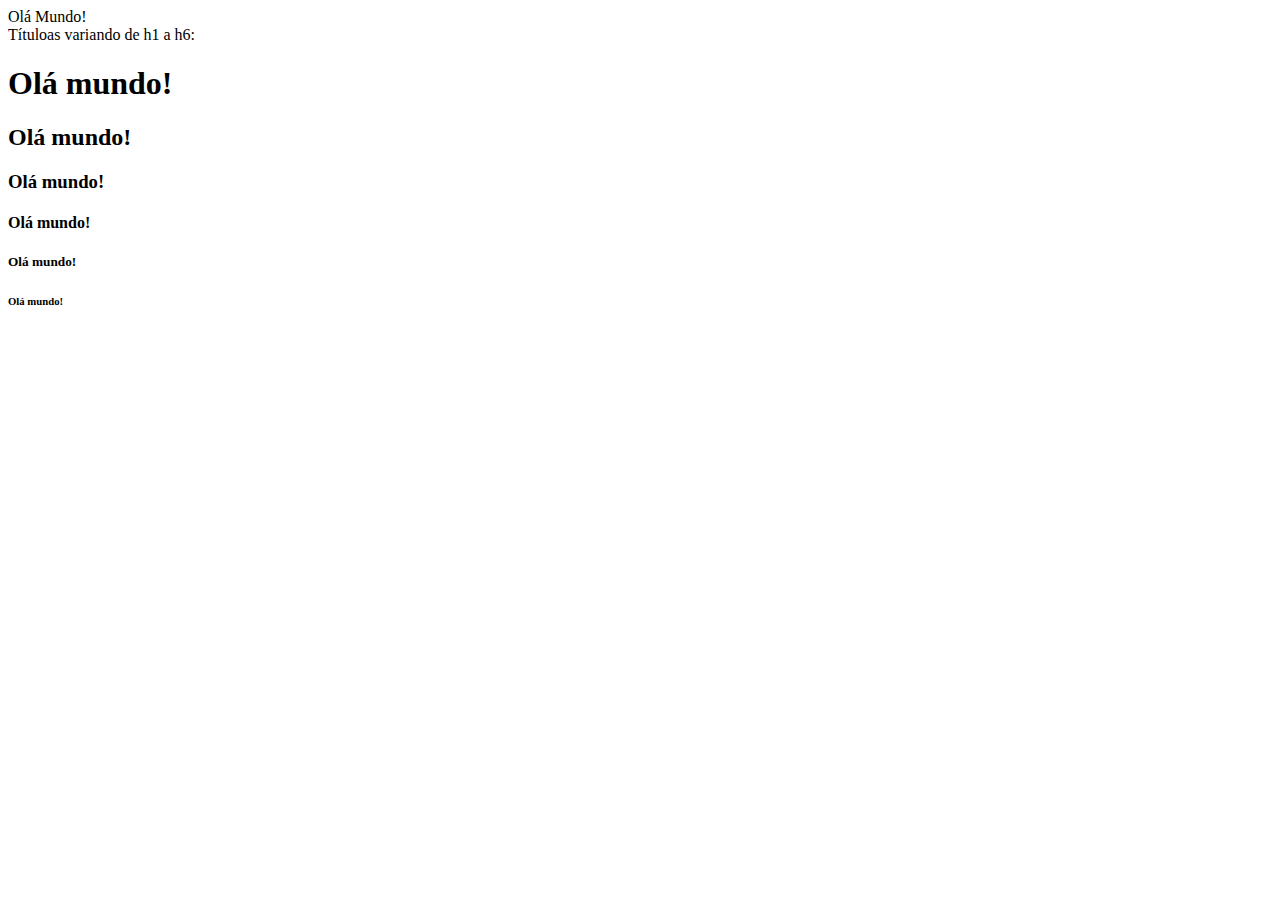
<file: Index.html>
<!DOCTYPE html>
<html lang="pt-br">
<head>
    <meta charset="UTF-8"/>
    <title>Web I</title>
</head>
<body>
    Olá Mundo! <br>
    Títuloas variando de h1 a h6: <br>
    <h1>Olá mundo! </h1> 
    <h2>Olá mundo! </h2> 
    <h3>Olá mundo! </h3> 
    <h4>Olá mundo! </h4> 
    <h5>Olá mundo! </h5> 
    <h6>Olá mundo! </h6> 
</body>
</html>
</file>
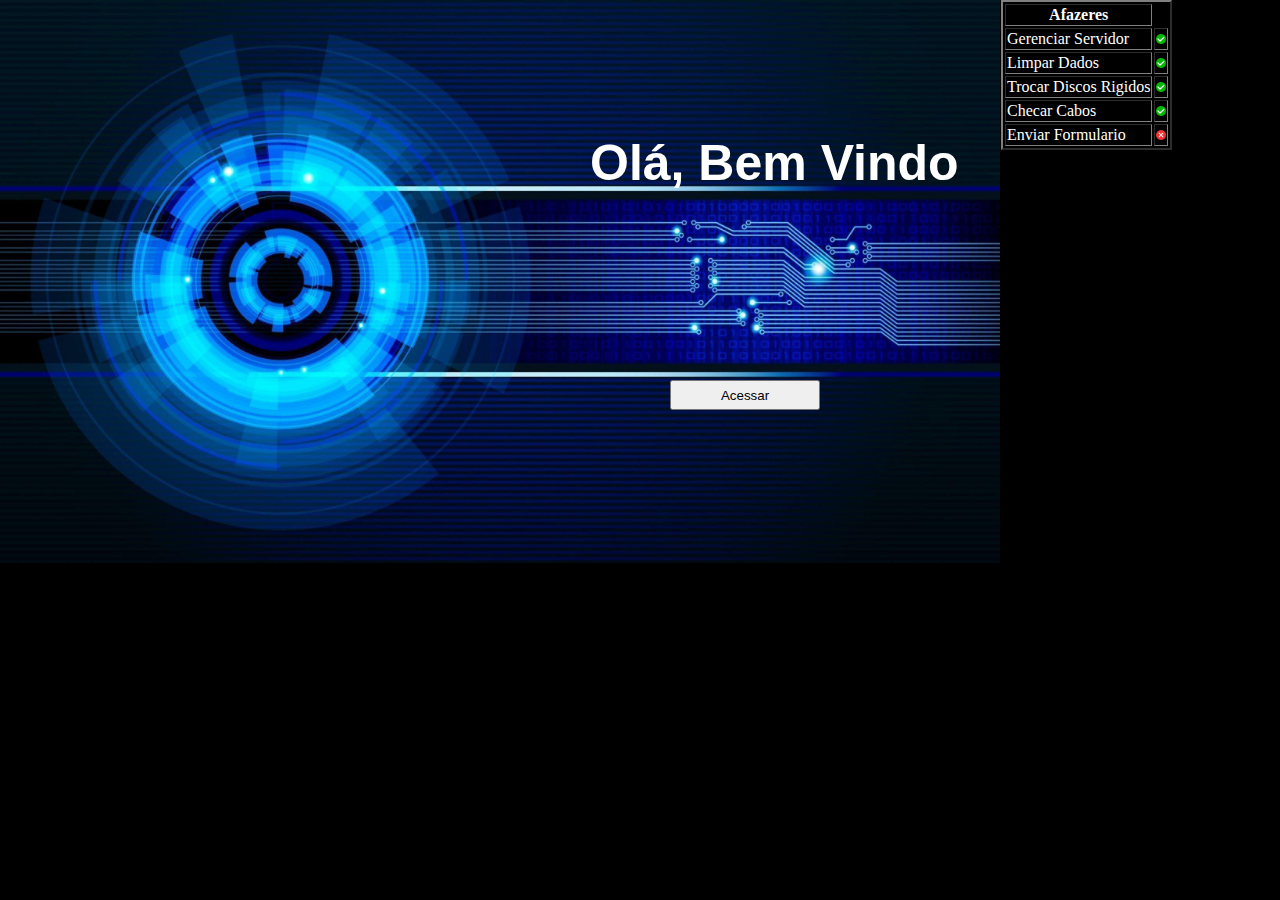
<file: Exercicio Prova/index.html>
<!--
-> A primeira página deve ser nomeada como index.html. Nela deve conter Imagens, links para 
páginas externas, tabela e também link para a segunda página.
-->

<!DOCTYPE html>
<html lang="pt-br">
<head>
    <meta charset="UTF-8">
    <meta name="viewport" content="width=device-width, initial-scale=1.0">
    <title>Pagina Inicial</title>
    <link rel="stylesheet" href="style.css">
</head>
<body>


    <h1 id="txtPrincipal">Olá, Bem Vindo</h1>

    <a href="contato.html"><input id="btnEntrar" type="button" name="botao" value="Acessar"></a>  
  
    <table border="2">
        <thead>
            <th>Afazeres</th>
        </thead>

        <tbody>
            <tr> 
                <td>Gerenciar Servidor</td> 
                <td><img id="imgStatus" src="img/ok.png" alt="OK"></td>                 
            </tr>         
            <tr>
                <td>Limpar Dados</td> 
                <td><img id="imgStatus" src="img/ok.png" alt="OK"></td>     
            </tr>         
            <tr>
                <td>Trocar Discos Rigidos</td> 
                <td><img id="imgStatus" src="img/ok.png" alt="OK"></td>     
            </tr>         
            <tr>
                <td>Checar Cabos</td> 
                <td><img id="imgStatus" src="img/ok.png" alt="OK"></td>     
            </tr>         
            <tr>
                <td>Enviar Formulario</td> 
                <td><img id="imgStatus" src="img/delete.png" alt="Deny"></td>     
            </tr>
            
        </tbody>


    
</body>
</html>
</file>
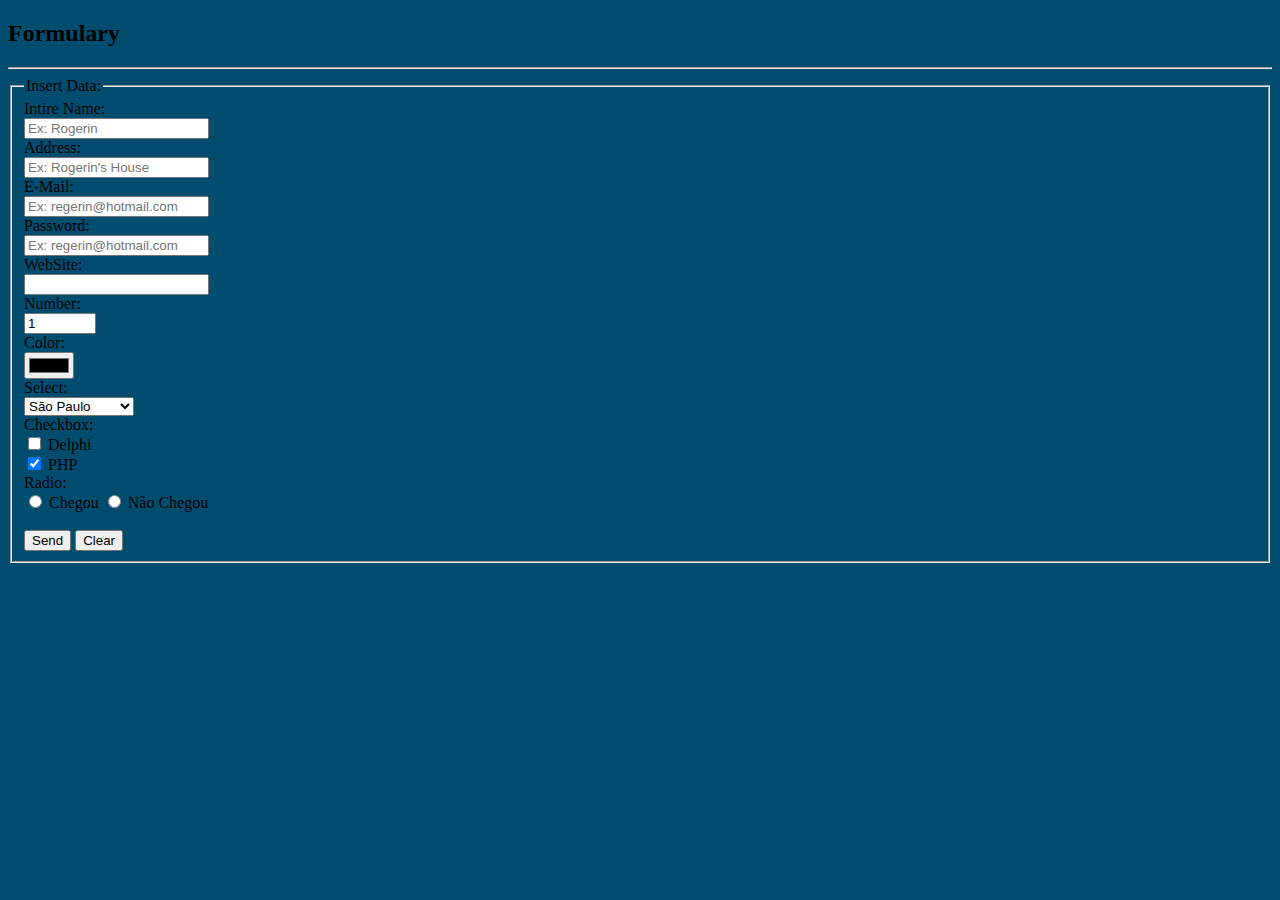
<file: formulario.html>
<!DOCTYPE html>
<html lang="pt-br">
<head>
    <meta charset="UTF-8">
    <meta name="viewport" content="width=device-width, initial-scale=1.0">
    <title>Error</title>
</head>
<body bgcolor="##004d87">
    <h2>Formulary</h2>
    <hr />
   
    <form action="" method="post">
        <fieldset> <!--Gera uma borda-->
            <!--legend faz um titulo-->
            <legend>Insert Data:</legend>

            <label>Intire Name:</label><br/>
            <input type="text"      name="name"       id="name"        placeholder="Ex: Rogerin"              required><br />
            
            <label>Address:</label><br/>
            <input type="text"      name="address"    id="address"     placeholder="Ex: Rogerin's House"      required><br />

            <label>E-Mail:</label><br/>
            <input type="email"     name="email"      id="email"       placeholder="Ex: regerin@hotmail.com"  required><br />
            
            <label>Password:</label><br/>
            <input type="password"  name="password"   id="password"    placeholder="Ex: regerin@hotmail.com"  required><br />
            
            <label>WebSite:</label><br/>
            <input type="url"       name="website"    ><br />

            <label>Number:</label><br/>
            <input type="number"    name="number"     id="number" min="0" step="0.5" max="50" value="1" ></br >
            
            <label>Color:</label></br>
            <input type="color"     name="color"       > </br>

            <label>Select:</label></br>
            <select                 name="state"      id="state">
                <option value="SP">São Paulo</option>
                <option value="RJ">Rio de Janeiro</option>
                <option value="MG">Belo Horizonte</option> 
            </select></br>    

            <label>Checkbox:</label><br/>
            <input type="checkbox"     name="dev" id="dev" value="Delphi" > Delphi</br>
            <input type="checkbox"     name="dev" id="dev" value="PHP" checked> PHP</br>

            <label>Radio:</label></br>
            <label>
                <input type="radio"    name="Radio"   id="Option1A" value="Ele"> Chegou
                <input type="radio"    name="Radio"   id="Option1A" value="Ela"> Não Chegou

            </label>

        </br></br>
            <input type="submit" value="Send"/> 
            <input type="reset" value="Clear"/> 
        </fieldset> 
   
    </form>
</body>
</html>
</file>
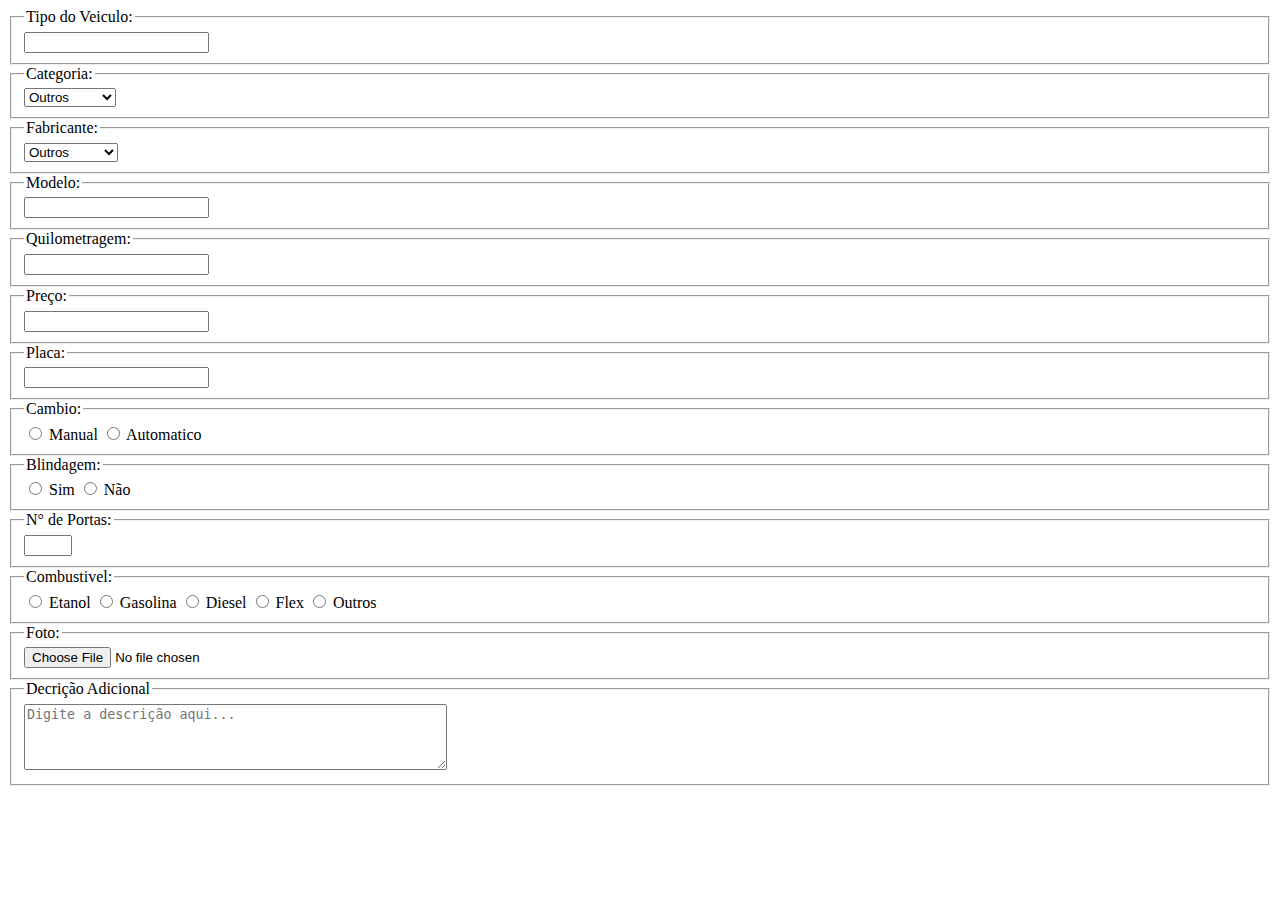
<file: FullCar.html>
<!DOCTYPE html>
<html lang="pt-br">
<head>
    <meta charset="UTF-8">
    <meta name="viewport" content="width=device-width, initial-scale=1.0">
    <title>Error</title>
</head>
<body>
   
   
    <form action="" method="post">
           
            <fieldset>
                <legend>Tipo do Veiculo:</legend>
                <input type="text"      name="cartype"        id="cartype"        required>
            </fieldset>
            
                
            <fieldset>
                <legend>Categoria:</legend>
                <select                 name="state"      id="state">
                    <!--  <option value=""></option>  -->
                    <option value="Others">Outros</option>
                    <option value="Hatch">Hatch</option>
                    <option value="SUV">SUV</option>
                    <option value="Seda">Sedâ</option>
                    <option value="Pickup">Picape</option>
                    <option value="Utility">Utilitario</option>
                    <option value="Perua">Perua</option>
                    <option value="Minivan">MiniVan</option>
                    <option value="Conversible">Conversivel</option>
                </select>
            </fieldset>   

            
            <fieldset>
                <legend>Fabricante:</legend>
                <select                 name="state"      id="state">
                    <option value="Others">Outros</option>
                    <option value="Fiat">Fiat</option>
                    <option value="Ford">Ford</option>
                    <option value="Chevrolet">Chevrolet</option>
                    <option value="Volskwagen">Volskwagen</option>
                    <option value="Citroen">Citroën</option>
                    <option value="Renault">Renault</option>
                    <option value="Kia">Kia</option>
                </select>
            </fieldset>    
        

            <fieldset>
                <legend>Modelo:</legend>
                <input type="text"         name="Model"         id="Model"                  required>
            </fieldset> 
                     

            <fieldset>
                <legend>Quilometragem:</legend>
                <input type="text"         name="KM"            id="KM"                     required>            
            </fieldset> 
            
            
            <fieldset>
                <legend>Preço:</legend>
                <input type="text"         name="price"         id="price"                  required>            
            </fieldset> 
            
            
            <fieldset>
                <legend>Placa:</legend>
                <input type="text"         name="sign"          id="sign"                   required>            
            </fieldset> 
            
            <fieldset>
                <legend>Cambio:</legend>
                <label>
                    <input type="radio"    name="Cambio"        id="Manual"      value="M"> Manual
                    <input type="radio"    name="Cambio"        id="Automatico"  value="Auto"> Automatico
                </label>
            </fieldset> 
            

            <fieldset>
                <legend>Blindagem:</legend>
                <label>
                    <input type="radio"    name="Blindagem"     id="Sim"         value="S"> Sim
                    <input type="radio"    name="Blindagem"     id="Nao"         value="N"> Não
                </label>
            </fieldset> 


            <fieldset>
                <legend>N° de Portas:</legend>
                <input type="number"       name="Nportas"       id="Nportas"     min="1"  max="4"          required><br/>
            </fieldset> 
            

            <fieldset>
                <legend>Combustivel:</legend>
                <label>
                    <input type="radio"    name="Combustivel"   id="Etanol"      value="Etanol"> Etanol
                    <input type="radio"    name="Combustivel"   id="Gasolina"    value="Gasolina"> Gasolina
                    <input type="radio"    name="Combustivel"   id="Diesel"      value="Diesel"> Diesel
                    <input type="radio"    name="Combustivel"   id="Flex"        value="Flex"> Flex
                    <input type="radio"    name="Combustivel"   id="Outros"      value="Outros"> Outros
                </label>
            </fieldset>


            <fieldset>
                <legend>Foto:</legend>
                <input type="file"         name="foto"          id="foto"                                 required>
            </fieldset> 
     

            <fieldset>
                <legend>Decrição Adicional</legend>
                <textarea id="descricao" name="descricao" rows="4" cols="50" placeholder="Digite a descrição aqui..."></textarea>
            </fieldset> 
            
        

        

        <!--
            <label>:</label>        
            <input type="text"      name=""       id=""        placeholder=""              required>
        -->
        
    </form>
</body>
</html>
</file>
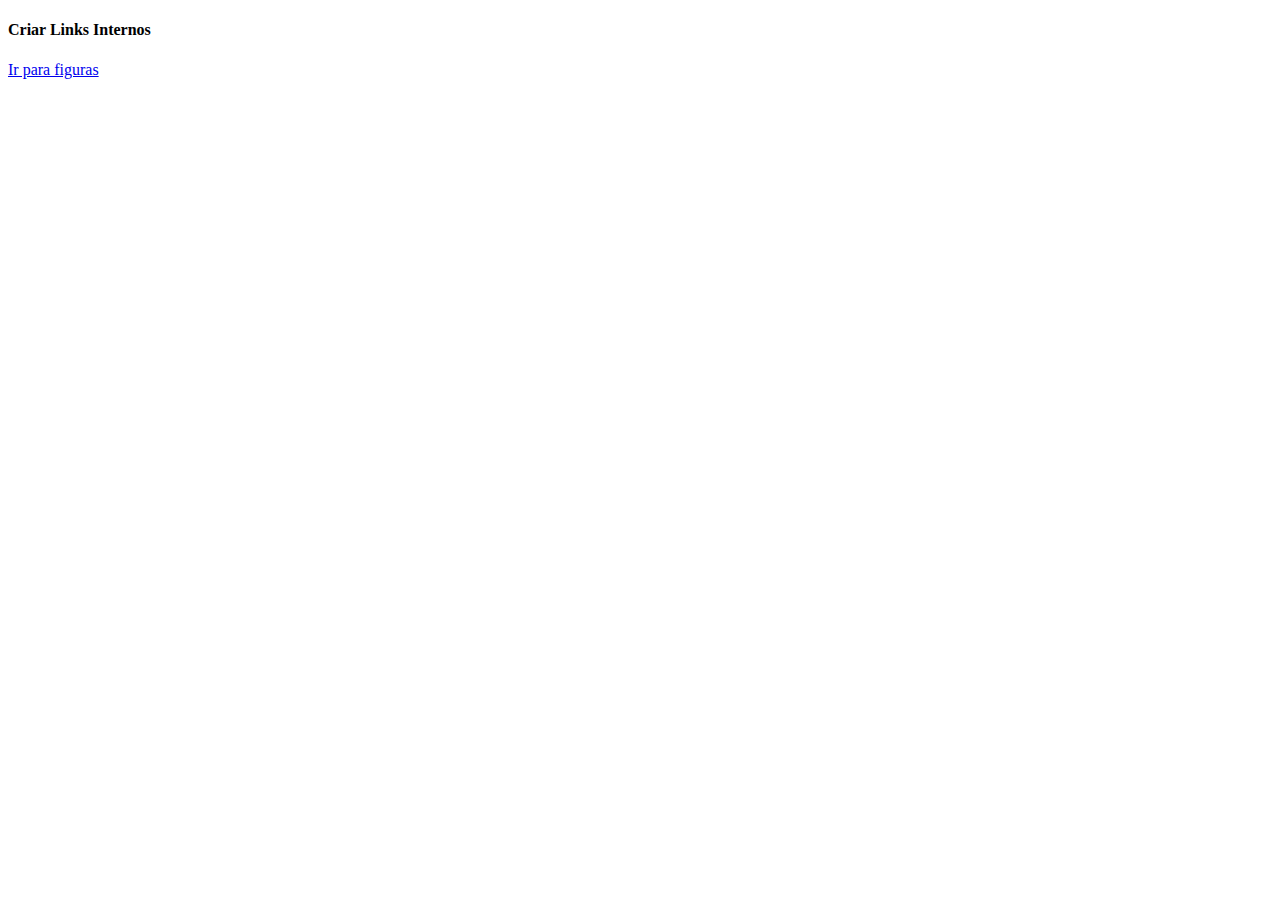
<file: Links.html>
<!DOCTYPE html>
<html lang="py-br">
<head>
    <meta charset="UTF-8">
    <meta name="viewport" content="width=device-width, initial-scale=1.0">
    <title>Document</title>
</head>
<body>
    <h4>Criar Links Internos</h4>
    <a href="Figuras.html">Ir para figuras</a>
</body>
</html>
</file>
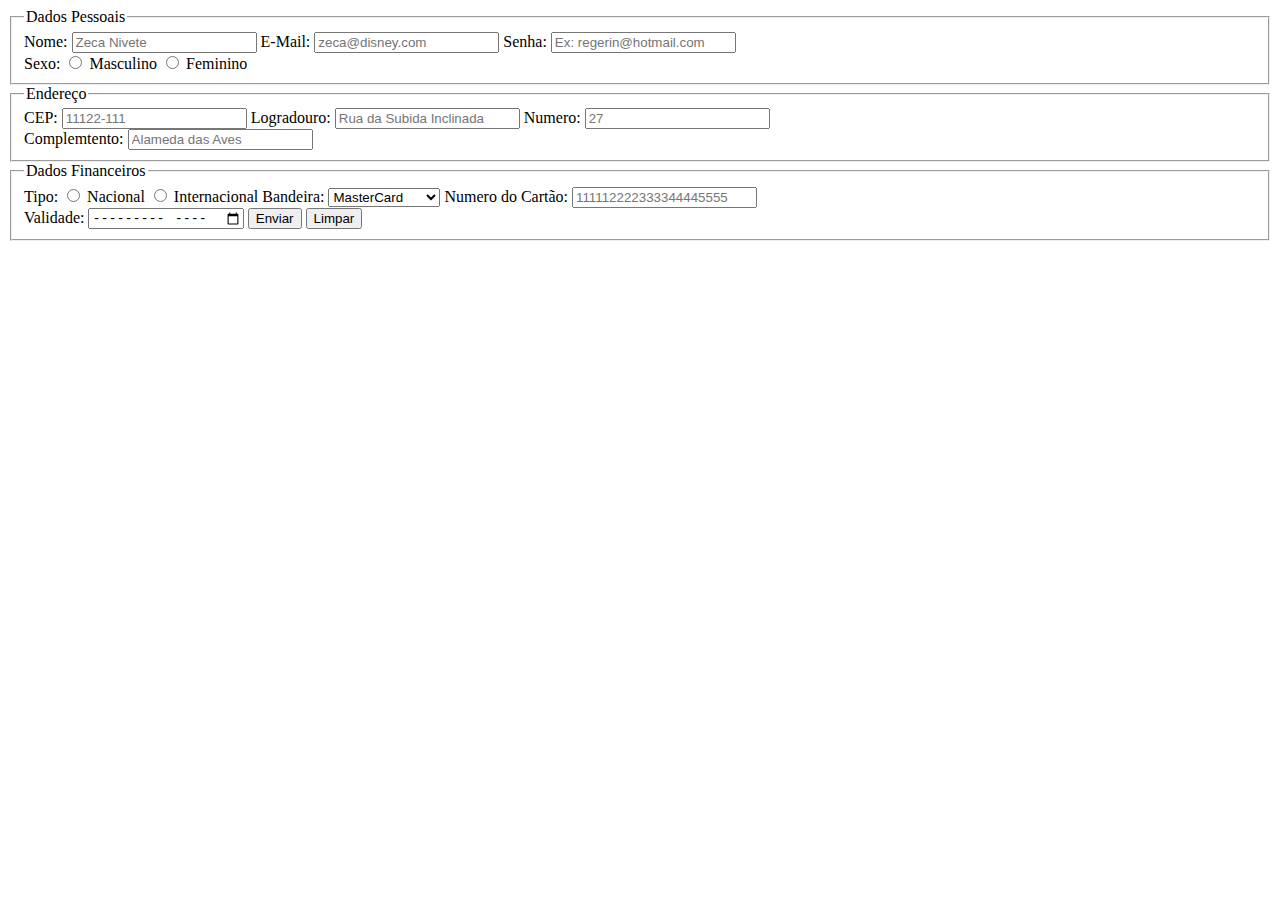
<file: Tarefa 26-03-24.html>
<!DOCTYPE html>
<html lang="pt-br">
<head>
    <meta charset="UTF-8">
    <meta name="viewport" content="width=device-width, initial-scale=1.0">
    <title>Error</title>
</head>
<body>
   
   
    <form action="" method="post">
        <fieldset> <!--Gera uma borda-->
            <!--legend faz um titulo-->
            <legend>Dados Pessoais</legend>

            <label>Nome:</label>
            <input type="text"      name="name"       id="name"        placeholder="Zeca Nivete"              required>
            
            <label>E-Mail:</label>
            <input type="email"     name="email"      id="email"       placeholder="zeca@disney.com"          required>
            
            <label>Senha:</label>
            <input type="password"  name="password"   id="password"    placeholder="Ex: regerin@hotmail.com"  required><br />
            
            <label>Sexo:</label>
            <label>
                <input type="radio"    name="RSexo"   id="Masculino" value="M"> Masculino
                <input type="radio"    name="RSexo"   id="Feminino"  value="F"> Feminino
            </label>

        </fieldset> 

        <fieldset>
            <legend>Endereço</legend>

            <label>CEP:</label>
            <input type="text"      name="cep"          id="cep"            placeholder="11122-111"                   required>

            <label>Logradouro:</label>
            <input type="text"      name="Logradouro"   id="logradouro"     placeholder="Rua da Subida Inclinada"     required>

            <label>Numero:</label>
            <input type="text"      name="numero"       id="numero"         placeholder="27"                          required><br />

            <label>Complemtento:</label>
            <input type="text"      name="complemento"  id="complemento"    placeholder="Alameda das Aves"            >

        </fieldset>

        <fieldset>
            <legend>Dados Financeiros</legend>

            <label>Tipo:</label>
            <label>
                <input type="radio"    name="RNacionalidade"   id="Nacional"      value="N"> Nacional
                <input type="radio"    name="RNacionalidade"   id="Internacional" value="IN"> Internacional
            </label>

            <label> Bandeira:</label>
            <select                 name="state"      id="state">
                <option value="MC">MasterCard</option>
                <option value="VISA">Visa</option>
                <option value="SUS">Cartão do SUS</option> 
            </select> 

            <label>Numero do Cartão:</label>
            <input type="text"      name="cardNumber"       id="cardNumber"        placeholder="111112222333344445555"         required><br />

            <label>Validade:</label>
            <input type="month"      name="month"       id="month"        placeholder=""              required>


            <input type="submit" value="Enviar"/> 
            <input type="reset" value="Limpar"/>
        </fieldset>

        <!--
            <label>:</label>
            <input type="text"      name=""       id=""        placeholder=""              required>
        -->
        
    </form>
</body>
</html>
</file>
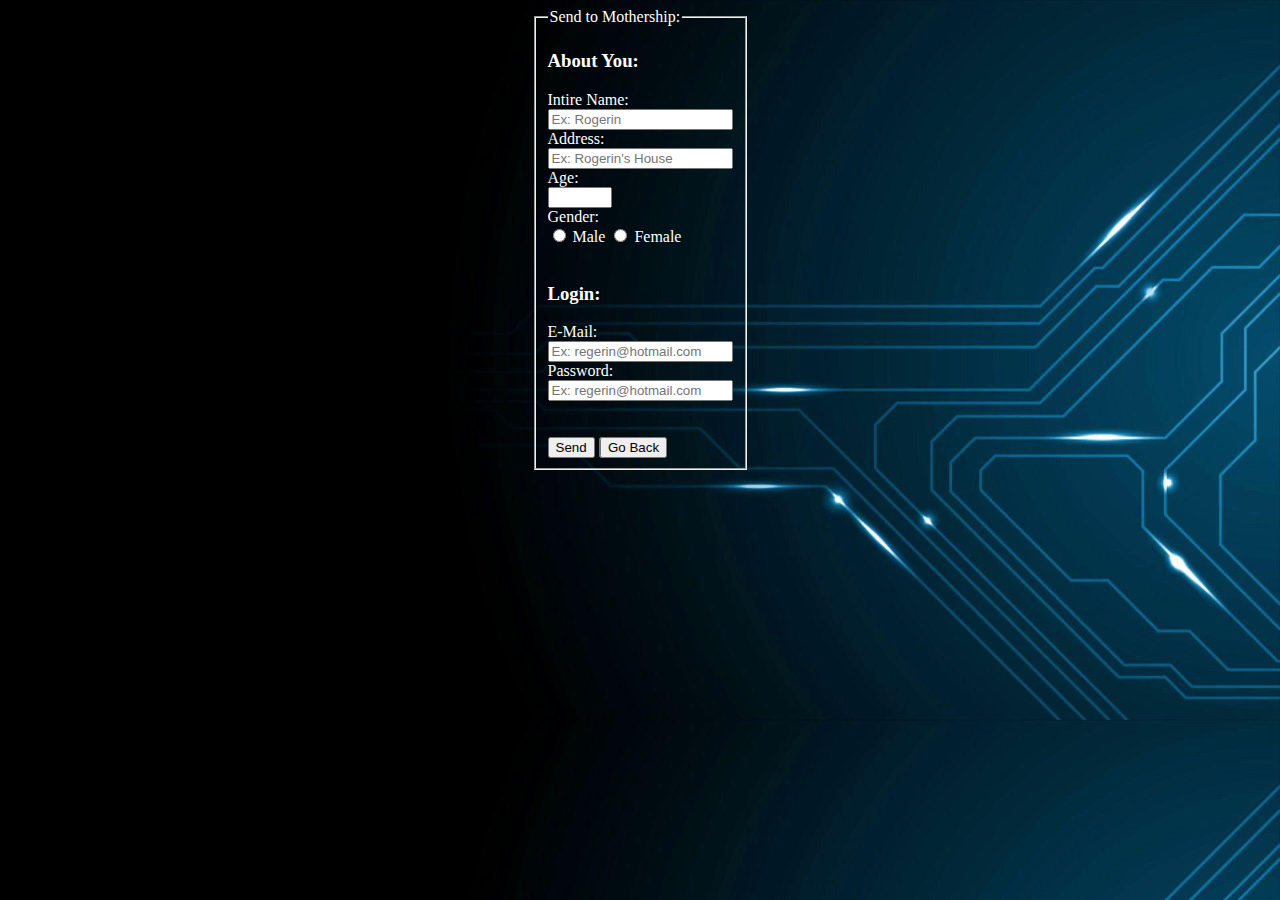
<file: Exercicio Prova/contato.html>
<!--
-> A segunda página deve ser nomeada como contato.html. Nela deve conter um formulário com 
    o mínimo de 05 campos de formulário, com dois botões e ainda link para volta primeira página.
-->

<!DOCTYPE html>
<html lang="pt-br">
<head>
    <meta charset="UTF-8">
    <meta name="viewport" content="width=device-width, initial-scale=1.0">
    <link rel="stylesheet" href="contato.css">
    <title>Formulario Contato</title>
</head>
<body>
   <div id="Tabela">
    <form action="" method="post">
        <fieldset> 
            <legend>Send to Mothership:</legend>
            <h3>About You:</h3>
            <label>Intire Name:</label><br/>
            <input type="text"      name="name"       id="name"        placeholder="Ex: Rogerin"              required><br />
            
            <label>Address:</label><br/>
            <input type="text"      name="address"    id="address"     placeholder="Ex: Rogerin's House"      required><br />

            <label>Age:</label><br/>
            <input type="number"    name="number"     id="number" min="0" step="1" max="130" ></br >

            <label>Gender:</label></br>
            <label>
                <input type="radio"    name="Radio"   id="Option1A" value="Male"> Male
                <input type="radio"    name="Radio"   id="Option1A" value="Female"> Female
            </label></br></br>

            <h3>Login:</h3> 
            <label>E-Mail:</label><br/>
            <input type="email"     name="email"      id="email"       placeholder="Ex: regerin@hotmail.com"  required><br />
            
            <label>Password:</label><br/>
            <input type="password"  name="password"   id="password"    placeholder="Ex: regerin@hotmail.com"  required><br />

            

        </br></br>
            <input type="submit" value="Send"/> 
            <input type="reset" value="Clear"/> 
            <a href="index.html"><input id="btnVoltar" type="button" value="Go Back"/></a> 
        </fieldset> 
    </div>
    </form>
</body>
</html>
</file>
<file: Exercicio Prova/style.css>
body{
    margin: 0%;
    background-image: url(img/bg.jpg);
    background-repeat: no-repeat;
    background-size: 1000px;
    background-color: black;
}

#txtPrincipal{
    position: absolute;
    color: white;
    font-family: Calibri, 'Trebuchet MS', sans-serif;
    font-size: 50px;
    left: 590px;
    top : 100px;
}

#btnEntrar{
    position: absolute;
    top: 380px;
    left: 670px;
    width: 150px;
    height: 30px;
}

table{
    color: white;
    position: absolute;
    left: 1001px;
}

#imgStatus{
    height: 10px;
}
</file>
<file: Exercicio Prova/contato.css>
body{
    background-image: url(img/bg2.jpeg);
    background-size: cover;
    background-color: black;
  
    color: white;
}

#Tabela{
    display: flex;
    justify-content: center;
    align-items: center;
}

#btnVoltar{ 
    position: absolute; 
    left: 600px; 
}
</file>
